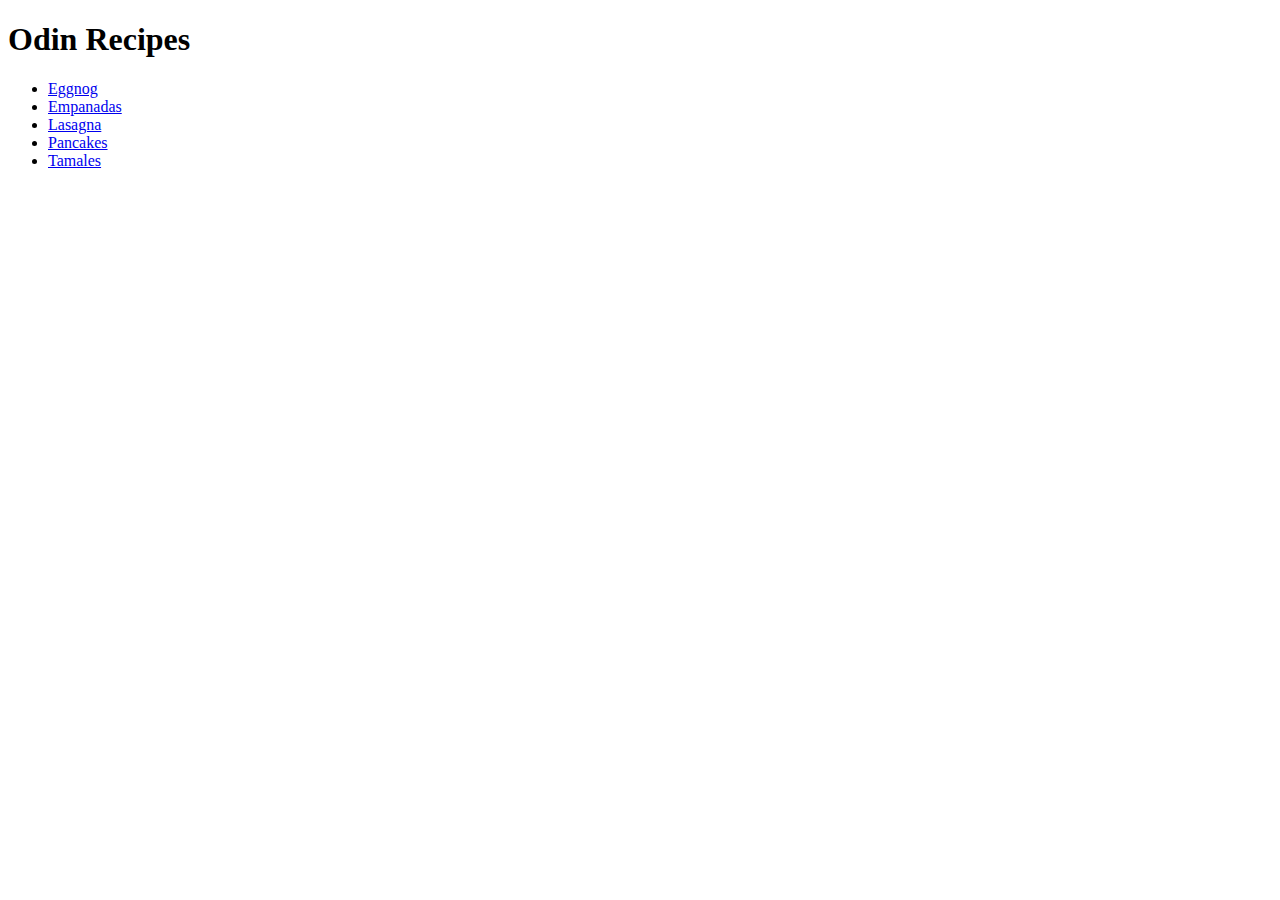
<file: index.html>
<!DOCTYPE html>

<html lang = "en">

    <head>
       
        <meta charset = "UTF-8"/>
        <title>Odin Recipes</title>
    
    </head>

    <body>
        
        <h1>Odin Recipes</h1>
        
        <ul>
            <li><a href = "recipes/eggnog.html">Eggnog</a></li>
            <li><a href = "recipes/empanadas.html">Empanadas</a></li>
            <li><a href = "recipes/lasagna.html">Lasagna</a></li>
            <li><a href = "recipes/pancakes.html">Pancakes</a></li>
            <li><a href = "recipes/tamales.html">Tamales</a></li>
        </ul>
    
    </body>

</html>
</file>
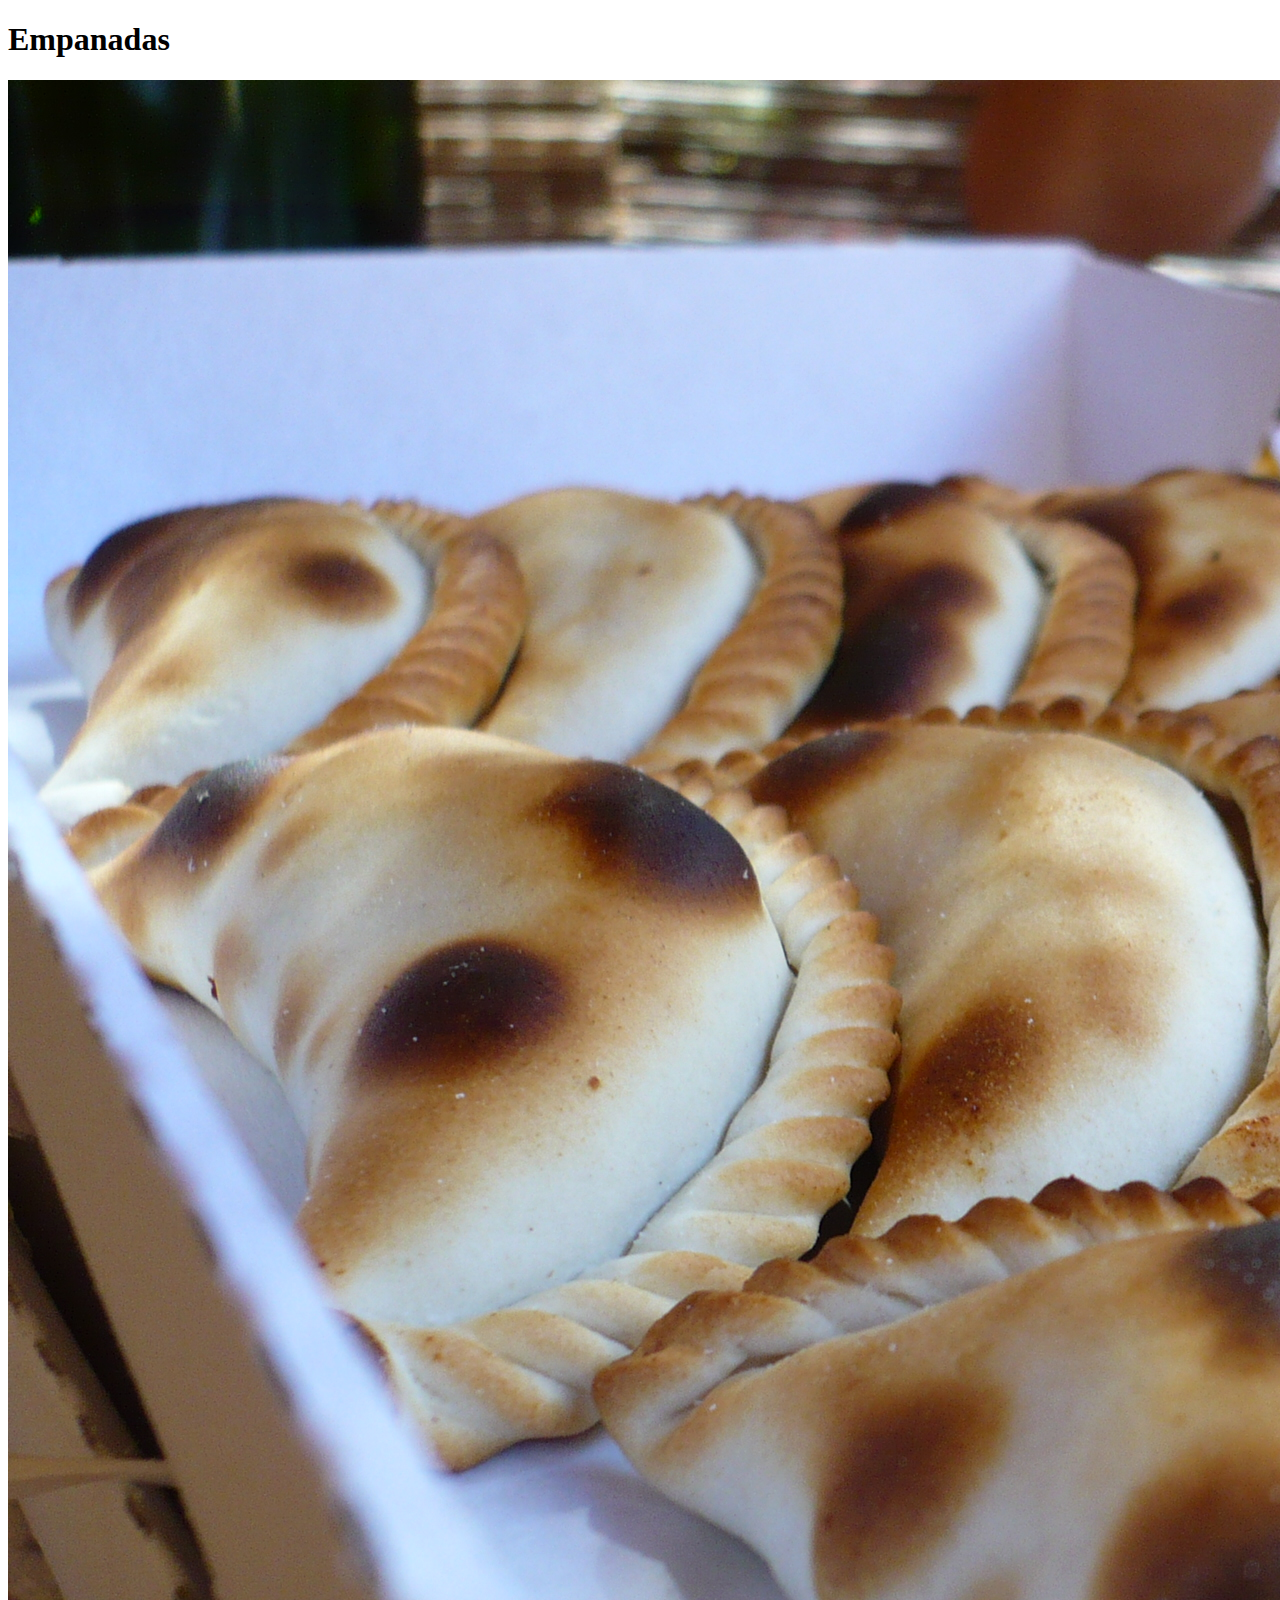
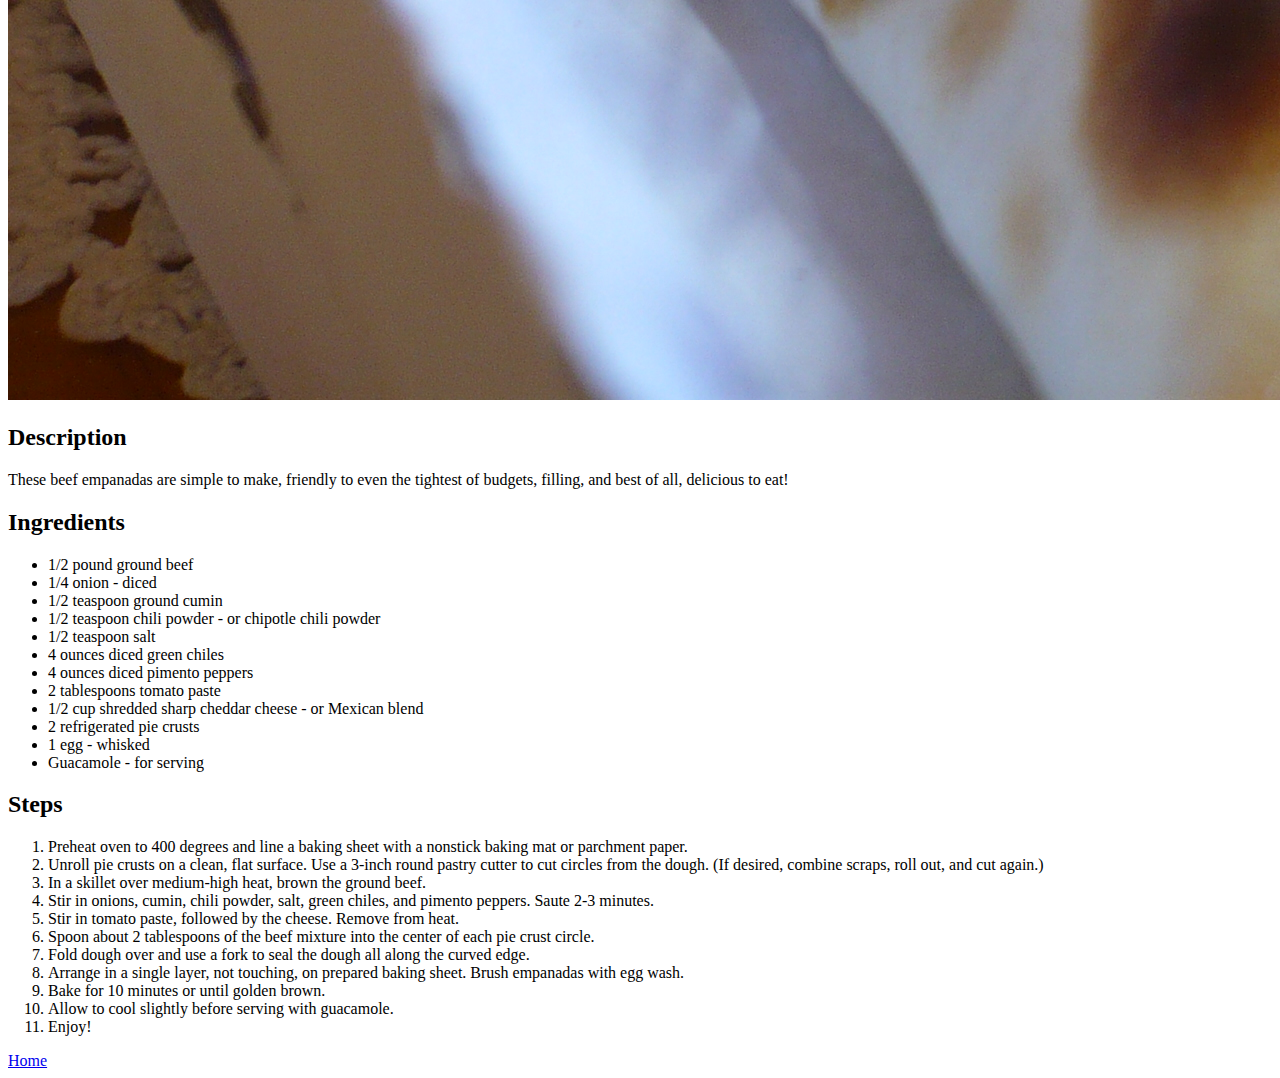
<file: recipes/empanadas.html>
<!DOCTYPE html>
<html lang = "en">

    <head>
        <meta charset = "UTF-8"/>
        <title>Empanadas Recipe</title>
    </head>

    <body>

        <h1>Empanadas</h1>

        <img src = "../recipe-images/empanadas.jpg" alt = "Some empanadas fresh out of the oven resting in a box."/>
        
        <h2>Description</h2>

        <p>These beef empanadas are simple to make, friendly to even the tightest of budgets, filling, and best of all, delicious to eat!</p>

        <h2>Ingredients</h2>
        
        <ul>
            <li>1/2 pound ground beef</li>
            <li>1/4 onion - diced</li>
            <li>1/2 teaspoon ground cumin</li>
            <li>1/2 teaspoon chili powder - or chipotle chili powder</li>
            <li>1/2 teaspoon salt</li>
            <li>4 ounces diced green chiles</li>
            <li>4 ounces diced pimento peppers</li>
            <li>2 tablespoons tomato paste</li>
            <li>1/2 cup shredded sharp cheddar cheese - or Mexican blend</li>
            <li>2 refrigerated pie crusts</li>
            <li>1 egg - whisked</li>
            <li>Guacamole - for serving</li>
        </ul>

        <h2>Steps</h2>

        <ol>
            <li>Preheat oven to 400 degrees and line a baking sheet with a nonstick baking mat or parchment paper.</li>
            <li>Unroll pie crusts on a clean, flat surface. Use a 3-inch round pastry cutter to cut circles from the dough. (If desired, combine scraps, roll out, and cut again.)</li>
            <li>In a skillet over medium-high heat, brown the ground beef.</li>
            <li>Stir in onions, cumin, chili powder, salt, green chiles, and pimento peppers. Saute 2-3 minutes.</li>
            <li>Stir in tomato paste, followed by the cheese. Remove from heat.</li>
            <li>Spoon about 2 tablespoons of the beef mixture into the center of each pie crust circle.</li>
            <li>Fold dough over and use a fork to seal the dough all along the curved edge.</li>
            <li>Arrange in a single layer, not touching, on prepared baking sheet. Brush empanadas with egg wash.</li>
            <li>Bake for 10 minutes or until golden brown.</li>
            <li>Allow to cool slightly before serving with guacamole.</li>
            <li>Enjoy!</li>
        </ol>

        <a href = "../index.html">Home</a>
        
    </body>

</html>
</file>
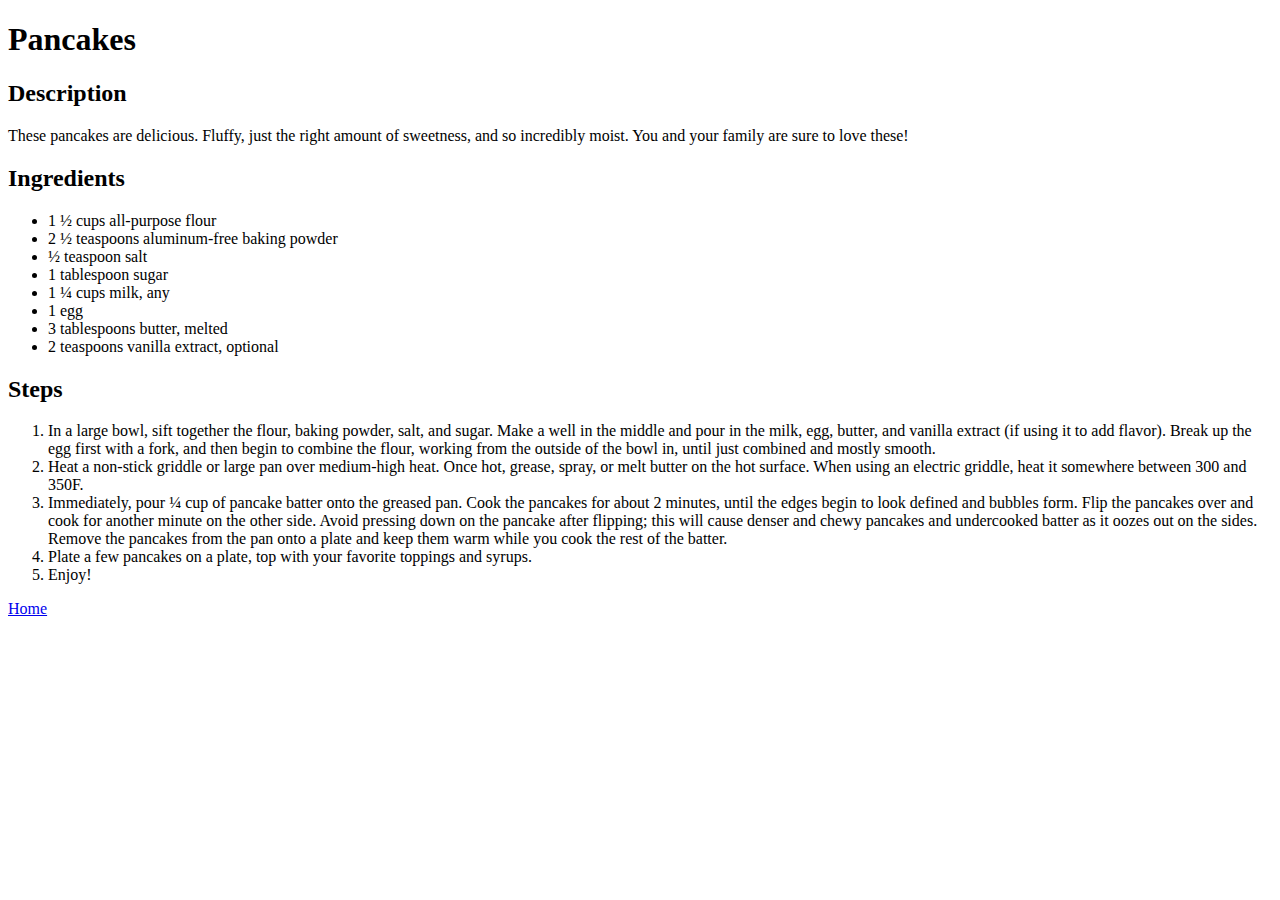
<file: recipes/pancakes.html>
<!DOCTYPE html>
<html lang = "en">

    <head>
        <meta charset = "UTF-8"/>
        <title>Pancakes Recipe</title>
    </head>

    <body>
        <h1>Pancakes</h1>

        <h2>Description</h2>

        <p>These pancakes are delicious. Fluffy, just the right amount of sweetness, and so incredibly moist. You and your family are sure to love these!</p>

        <h2>Ingredients</h2>

        <ul>
            <li>1 ½ cups all-purpose flour</li>
            <li>2 ½ teaspoons aluminum-free baking powder</li>
            <li>½ teaspoon salt</li>
            <li>1 tablespoon sugar</li>
            <li>1 ¼ cups milk, any</li>
            <li>1 egg</li>
            <li>3 tablespoons butter, melted</li>
            <li>2 teaspoons vanilla extract, optional</li>
        </ul>

        <h2>Steps</h2>
        
        <ol>
            <li>In a large bowl, sift together the flour, baking powder, salt, and sugar. Make a well in the middle and pour in the milk, egg, butter, and vanilla extract (if using it to add flavor). Break up the egg first with a fork, and then begin to combine the flour, working from the outside of the bowl in, until just combined and mostly smooth.</li>
            <li>Heat a non-stick griddle or large pan over medium-high heat. Once hot, grease, spray, or melt butter on the hot surface. When using an electric griddle, heat it somewhere between 300 and 350F.</li>
            <li>Immediately, pour ¼ cup of pancake batter onto the greased pan. Cook the pancakes for about 2 minutes, until the edges begin to look defined and bubbles form. Flip the pancakes over and cook for another minute on the other side. Avoid pressing down on the pancake after flipping; this will cause denser and chewy pancakes and undercooked batter as it oozes out on the sides. Remove the pancakes from the pan onto a plate and keep them warm while you cook the rest of the batter.</li>
            <li>Plate a few pancakes on a plate, top with your favorite toppings and syrups.</li>
            <li>Enjoy!</li>
        </ol>

        <a href = "../index.html">Home</a>
        
    </body>

</html>
</file>
